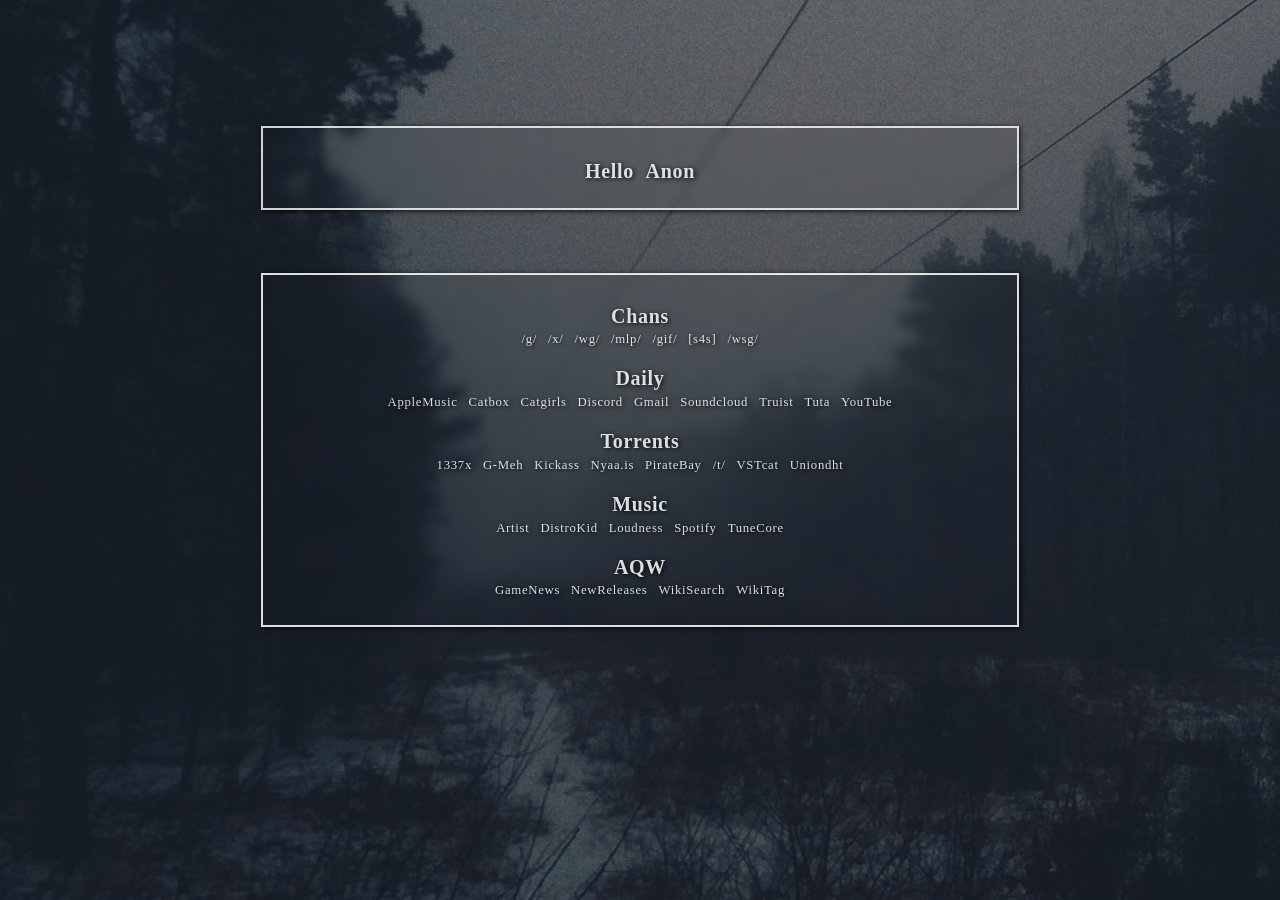
<file: index.html>
<!DOCTYPE html>
<html>
<head>
	<meta charset="utf-8">
	<meta name="viewport" content="width=device-width, initial-scale=1">
	<link rel="stylesheet" type="text/css" href="css.css">
	<link rel="icon" type="image/x-icon" href="favicon.ico">
	<title>†	†	†</title>
</head>
<body>
	<div class="hello">
		<h1>Hello Anon</h1>
	</div>
	<div class="main">
		<div class="4chan">
			<h1>Chans</h1>
			<a href="https://boards.4channel.org/g/">/g/</a>
			<a href="https://boards.4channel.org/x/">/x/</a>
			<a href="https://boards.4chan.org/wg/">/wg/</a>
			<a href="https://boards.4channel.org/mlp">/mlp/</a>
			<a href="https://boards.4chan.org/gif/">/gif/</a>
			<a href="https://boards.4chan.org/s4s/">[s4s]</a>
			<a href="https://boards.4channel.org/wsg/">/wsg/</a>
		</div>
		<div class="daily">
			<h1>Daily</h1>
			<a href="https://beta.music.apple.com/us/library/songs">AppleMusic</a>
			<a href="https://catbox.moe/">Catbox</a>
			<a href="https://catgirlsare.sexy/">Catgirls</a>
			<a href="https://discord.com/channels/778602996543782933/778602997130330144">Discord</a>
			<a href="https://www.google.com/gmail/">Gmail</a>
			<a href="https://soundcloud.com/you/likes">Soundcloud</a>
			<a href="https://bank.truist.com/web/home">Truist</a>
			<a href="https://app.tuta.com/mail/LeetBxH-0V-1">Tuta</a>
			<a href="https://www.youtube.com/">YouTube</a>
		</div>
		<div class="torrent">
			<h1>Torrents</h1>
			<a href="https://www.1337x.to/">1337x</a>
			<a href="https://g-meh.com/vst/win">G-Meh</a>
			<a href="https://kickasstorrents.to/">Kickass</a>
			<a href="https://nyaa.si/">Nyaa.is</a>
			<a href="https://thepiratebay.org/">PirateBay</a>
			<a href="https://boards.4chan.org/t/">/t/</a>
			<a href="https://ntho6.github.io/VSTcat/">VSTcat</a>
			<a href="http://uniondht.org/">Uniondht</a>
		</div>
		<div class="job">
			<h1>Music</h1>
			<a href="https://artists.spotify.com/en/home">Artist</a>
			<a href="https://distrokid.com/mymusic/">DistroKid</a>
			<a href="https://www.loudnesspenalty.com/#">Loudness</a>
			<a href="https://open.spotify.com/artist/1R0qHr4SEskzIQvHcwkQQe">Spotify</a>
			<a href="https://web.tunecore.com/sales/date_report">TuneCore</a>
		</div>
		<div class="aqw">
			<h1>AQW</h1>
			<a href="https://www.aq.com/gamedesignnotes/">GameNews</a>
			<a href="http://aqwwiki.wikidot.com/new-releases">NewReleases</a>
			<a href="http://aqwwiki.wikidot.com/search:site">WikiSearch</a>
			<a href="http://aqwwiki.wikidot.com/search-items-by-tag/parent/-=/tags/%2Baegift%20-_index%20-_redirect/perPage/50/order/created_at%20desc">WikiTag</a>
		</div>
</html>
</file>
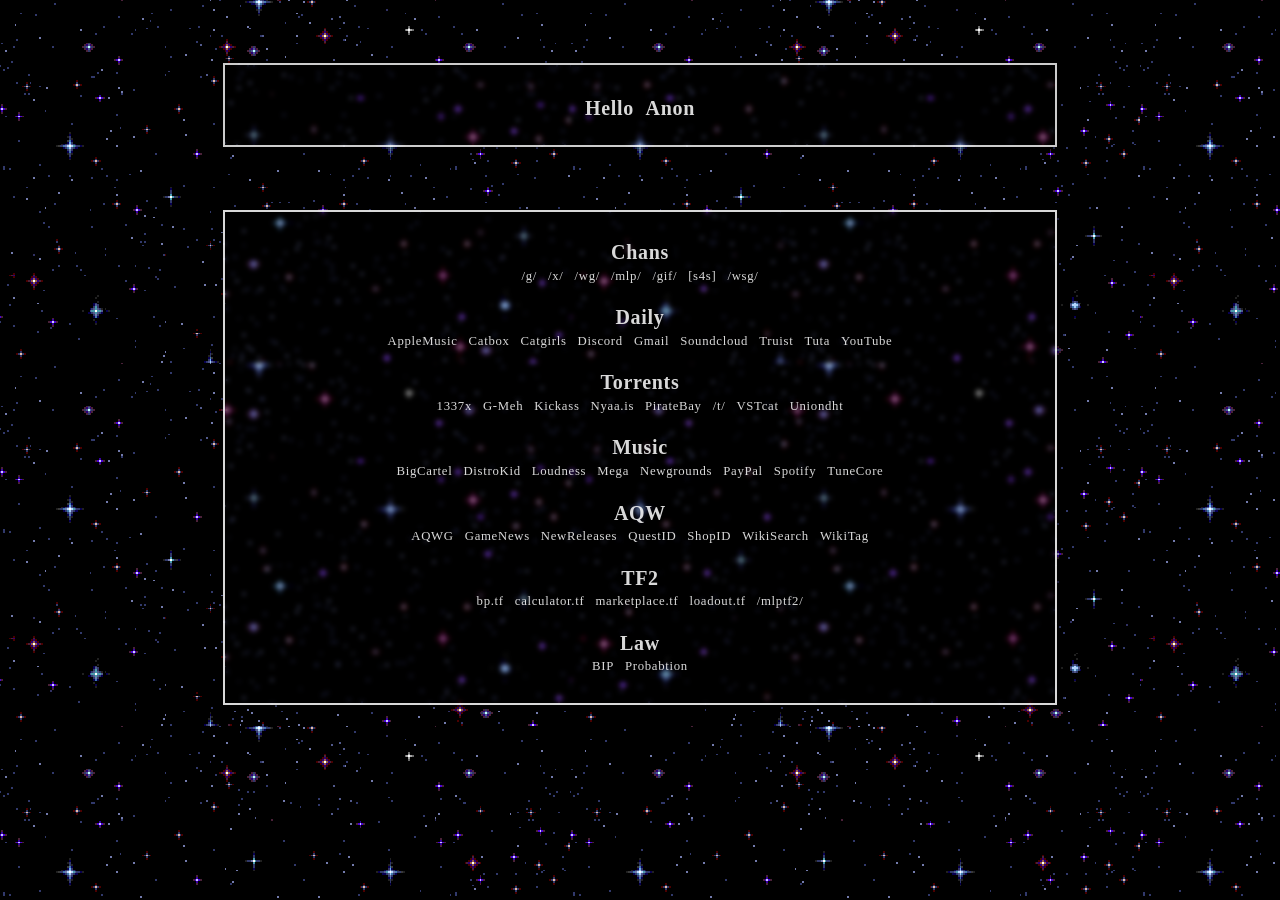
<file: swag/index.html>
<!DOCTYPE html>
<html>
<head>
	<meta charset="utf-8">
	<meta name="viewport" content="width=device-width, initial-scale=1">
	<link rel="stylesheet" type="text/css" href="css.css">
	<link rel="icon" type="image/x-icon" href="favicon.ico">
	<title>†	†	†</title>
</head>
<body>
	<div class="hello">
		<h1>Hello Anon</h1>
	</div>
	<div class="main">
		<div class="4chan">
			<h1>Chans</h1>
			<a href="https://boards.4channel.org/g/">/g/</a>
			<a href="https://boards.4channel.org/x/">/x/</a>
			<a href="https://boards.4chan.org/wg/">/wg/</a>
			<a href="https://boards.4channel.org/mlp">/mlp/</a>
			<a href="https://boards.4chan.org/gif/">/gif/</a>
			<a href="https://boards.4chan.org/s4s/">[s4s]</a>
			<a href="https://boards.4channel.org/wsg/">/wsg/</a>
		</div>
		<div class="daily">
			<h1>Daily</h1>
			<a href="https://beta.music.apple.com/us/library/songs">AppleMusic</a>
			<a href="https://catbox.moe/">Catbox</a>
			<a href="https://catgirlsare.sexy/">Catgirls</a>
			<a href="https://discord.com/channels/778602996543782933/778602997130330144">Discord</a>
			<a href="https://www.google.com/gmail/">Gmail</a>
			<a href="https://soundcloud.com/you/likes">Soundcloud</a>
			<a href="https://bank.truist.com/web/home">Truist</a>
			<a href="https://app.tuta.com/mail/LeetBxH-0V-1">Tuta</a>
			<a href="https://www.youtube.com/">YouTube</a>
		</div>
		<div class="torrent">
			<h1>Torrents</h1>
			<a href="https://www.1337x.to/">1337x</a>
			<a href="https://g-meh.com/vst/win">G-Meh</a>
			<a href="https://kickasstorrents.to/">Kickass</a>
			<a href="https://nyaa.si/">Nyaa.is</a>
			<a href="https://thepiratebay.org/">PirateBay</a>
			<a href="https://boards.4chan.org/t/">/t/</a>
			<a href="https://ntho6.github.io/VSTcat/">VSTcat</a>
			<a href="http://uniondht.org/">Uniondht</a>
		</div>
		<div class="job">
			<h1>Music</h1>
			<a href="https://www.bigcartel.com">BigCartel</a>
			<a href="https://distrokid.com/mymusic/">DistroKid</a>
			<a href="https://www.loudnesspenalty.com/#">Loudness</a>
			<a href="https://mega.nz/fm/q4MwFRrR">Mega</a>
			<a href="https://crsdcwby.newgrounds.com/">Newgrounds</a>
			<a href="https://www.paypal.com/mep/dashboard">PayPal</a>
			<a href="https://open.spotify.com/artist/1R0qHr4SEskzIQvHcwkQQe">Spotify</a>
			<a href="https://web.tunecore.com/sales/date_report">TuneCore</a>
		</div>
		<div class="aqw">
			<h1>AQW</h1>
			<a href="https://www.aqwg.net/home">AQWG</a>
			<a href="https://www.aq.com/gamedesignnotes/">GameNews</a>
			<a href="http://aqwwiki.wikidot.com/new-releases">NewReleases</a>
			<a href="https://www.aqwworld.com/2017/01/quest-id-aqw-latest-and-updated.html">QuestID</a>
			<a href="https://www.aqwworld.com/2021/03/shop-id-aqw.html">ShopID</a>
			<a href="http://aqwwiki.wikidot.com/search:site">WikiSearch</a>
			<a href="http://aqwwiki.wikidot.com/search-items-by-tag/parent/-=/tags/%2Baegift%20-_index%20-_redirect/perPage/50/order/created_at%20desc">WikiTag</a>
		</div>
		<div class="tf2">
			<h1>TF2</h1>
			<a href="https://next.backpack.tf">bp.tf</a>
			<a href="https://calculator.tf/">calculator.tf</a>
			<a href="https://marketplace.tf">marketplace.tf</a>
			<a href="https://loadout.tf/">loadout.tf</a>
			<a href="https://mlp.tf/">/mlptf2/</a>
		</div>
		<div class="law">
			<h1>Law</h1>
			<a href="https://webfportal.ehryourway.com/PortalHome.html?auth=U2FsdGVkX1/3AFlbywwHJCPczZPBgllQmtoMhzfRrlDQWMMtS0CNHv4UrUHxC6BUirzJDBqUVClbu5En/wL3iUzPFMd/LmpXh+HS6RY4EkpCn1w4hzYraGbmyQ2Fo/RaCqrLajmGp0MCFfV+fPlT0dDJD8N9Nen+oj9NVW9M2pMYqadIVOV0L86yKwZwJeVsvWZaxvpgMYQ6rxH5enqds8oWl71dgRvxVtkT4Fk1iow=^c3c4fdfeba5f4e2baddde00600e01ea5#!/EMRWebPortalView">BIP</a>
			<a href="https://fldocfl.tylerportico.com/payments/dashboard/user/account-bills?accountType=Court%20Ordered%20Payments&product=Tyler%20Payments">Probabtion</a>
			<a href=""></a>
		</div>
</body>
</html>
</file>
<file: css.css>
body{
	background: url(pape4.png) repeat top left;
	word-spacing: 7px;
	text-shadow: 1px 1px 5px black;
}
.hello{
	text-align: center;
	margin: 0;
	margin-top: 10%;
	margin-left: 20%;
	margin-right: 20%;
	padding-top: 2.5%;
	padding-bottom: 2%;
	border: 2.5px solid rgba(255, 255, 255, .8);
	backdrop-filter: blur(5px) grayscale(0%);
	box-shadow: 1px 1px 5px rgba(0, 0, 0, .85);

}
.main{
	margin-left: 20%;
	margin-right: 20%;
	margin-top: 5%;
	padding-top: 2.3%;
	padding-bottom: .5%;
	backdrop-filter: blur(5px);
	text-align: center;
	border: 2.5px solid rgba(255, 255, 255, .85);
	box-shadow: 1px 1px 5px rgba(0, 0, 0, .85);
}
.main h1{
	margin-bottom: .2%;
}
h1{
	margin: 0px;
	padding: 0px;
	font-family: "Zero G";
	letter-spacing: .7px;
	color: rgba(255, 255, 255, .85);
	font-size: 20px;
}
h1:hover{
	color: rgba(255, 255, 255, 1.0);
}
a{
	margin: 0px;
	padding: 0px;
	text-decoration: none;
	color: rgba(255, 255, 255, .85);
	font-family: "Laser";
	font-size: 12.75px;
	letter-spacing: .7px;
}
a:hover{
	color: rgba(255, 255, 255, 1.0);
	text-decoration: overline;

}
div{
	margin-bottom: 2.7%;
}
</file>
<file: swag/css.css>
body{
	background: url(pape10.gif) repeat top left;
	word-spacing: 7px;
	text-shadow: 1px 1px 5px black;
}
.hello{
	text-align: center;
	margin: 0;
	margin-top: 5%;
	margin-left: 17%;
	margin-right: 17%;
	padding-top: 2.5%;
	padding-bottom: 2%;
	border: 2.5px solid rgba(255, 255, 255, .8);
	backdrop-filter: blur(2.5px) grayscale(0%);
	box-shadow: 1px 1px 5px rgba(0, 0, 0, .85);

}
.main{
	margin-left: 17%;
	margin-right: 17%;
	margin-top: 5%;
	padding-top: 2.3%;
	padding-bottom: .5%;
	backdrop-filter: blur(2.5px);
	text-align: center;
	border: 2.5px solid rgba(255, 255, 255, .85);
	box-shadow: 1px 1px 5px rgba(0, 0, 0, .85);
}
.main h1{
	margin-bottom: .2%;
}
h1{
	margin: 0px;
	padding: 0px;
	font-family: "Zero G";
	letter-spacing: .7px;
	color: rgba(255, 255, 255, .85);
	font-size: 20px;
}
h1:hover{
	color: rgba(255, 255, 255, 1.0);
}
a{
	margin: 0px;
	padding: 0px;
	text-decoration: none;
	color: rgba(255, 255, 255, .85);
	font-family: "Laser";
	font-size: 12.75px;
	letter-spacing: .7px;
}
a:hover{
	color: rgba(255, 255, 255, 1.0);
	text-decoration: overline;

}
div{
	margin-bottom: 2.7%;
}
</file>
